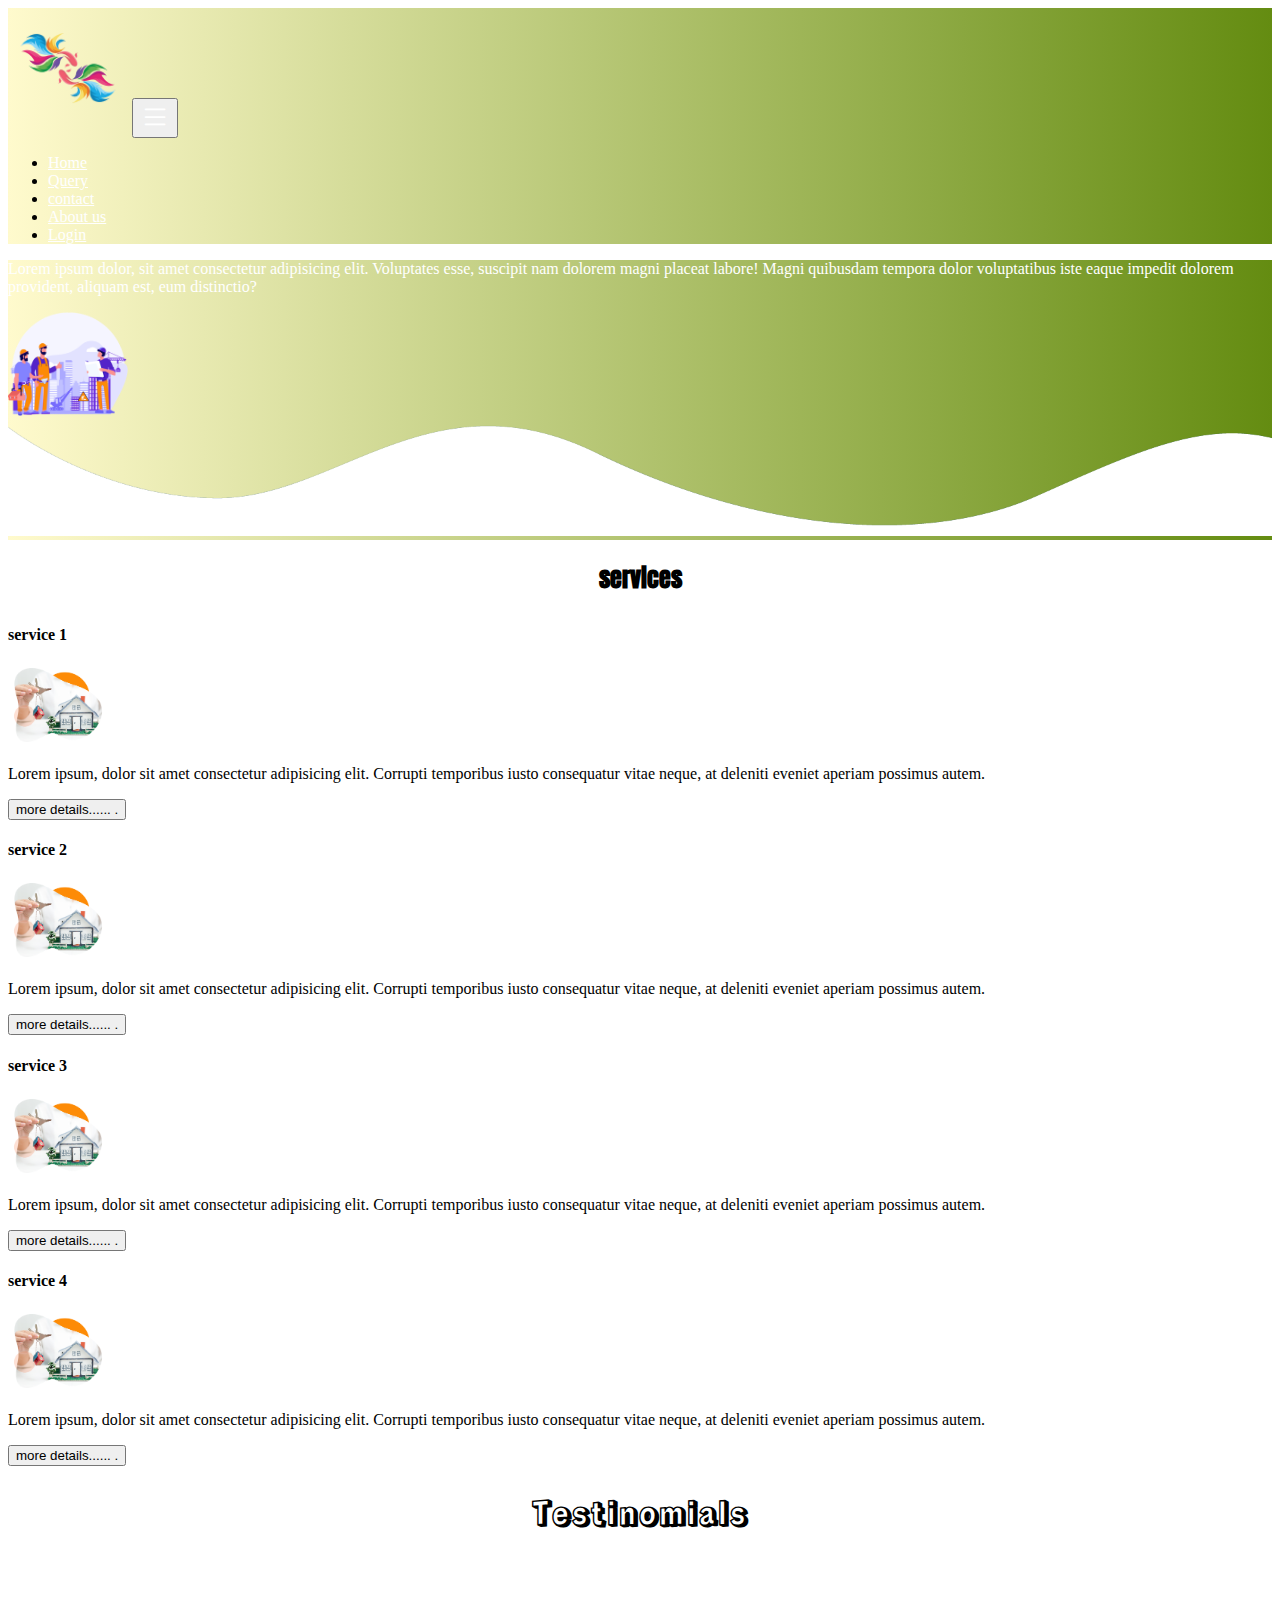
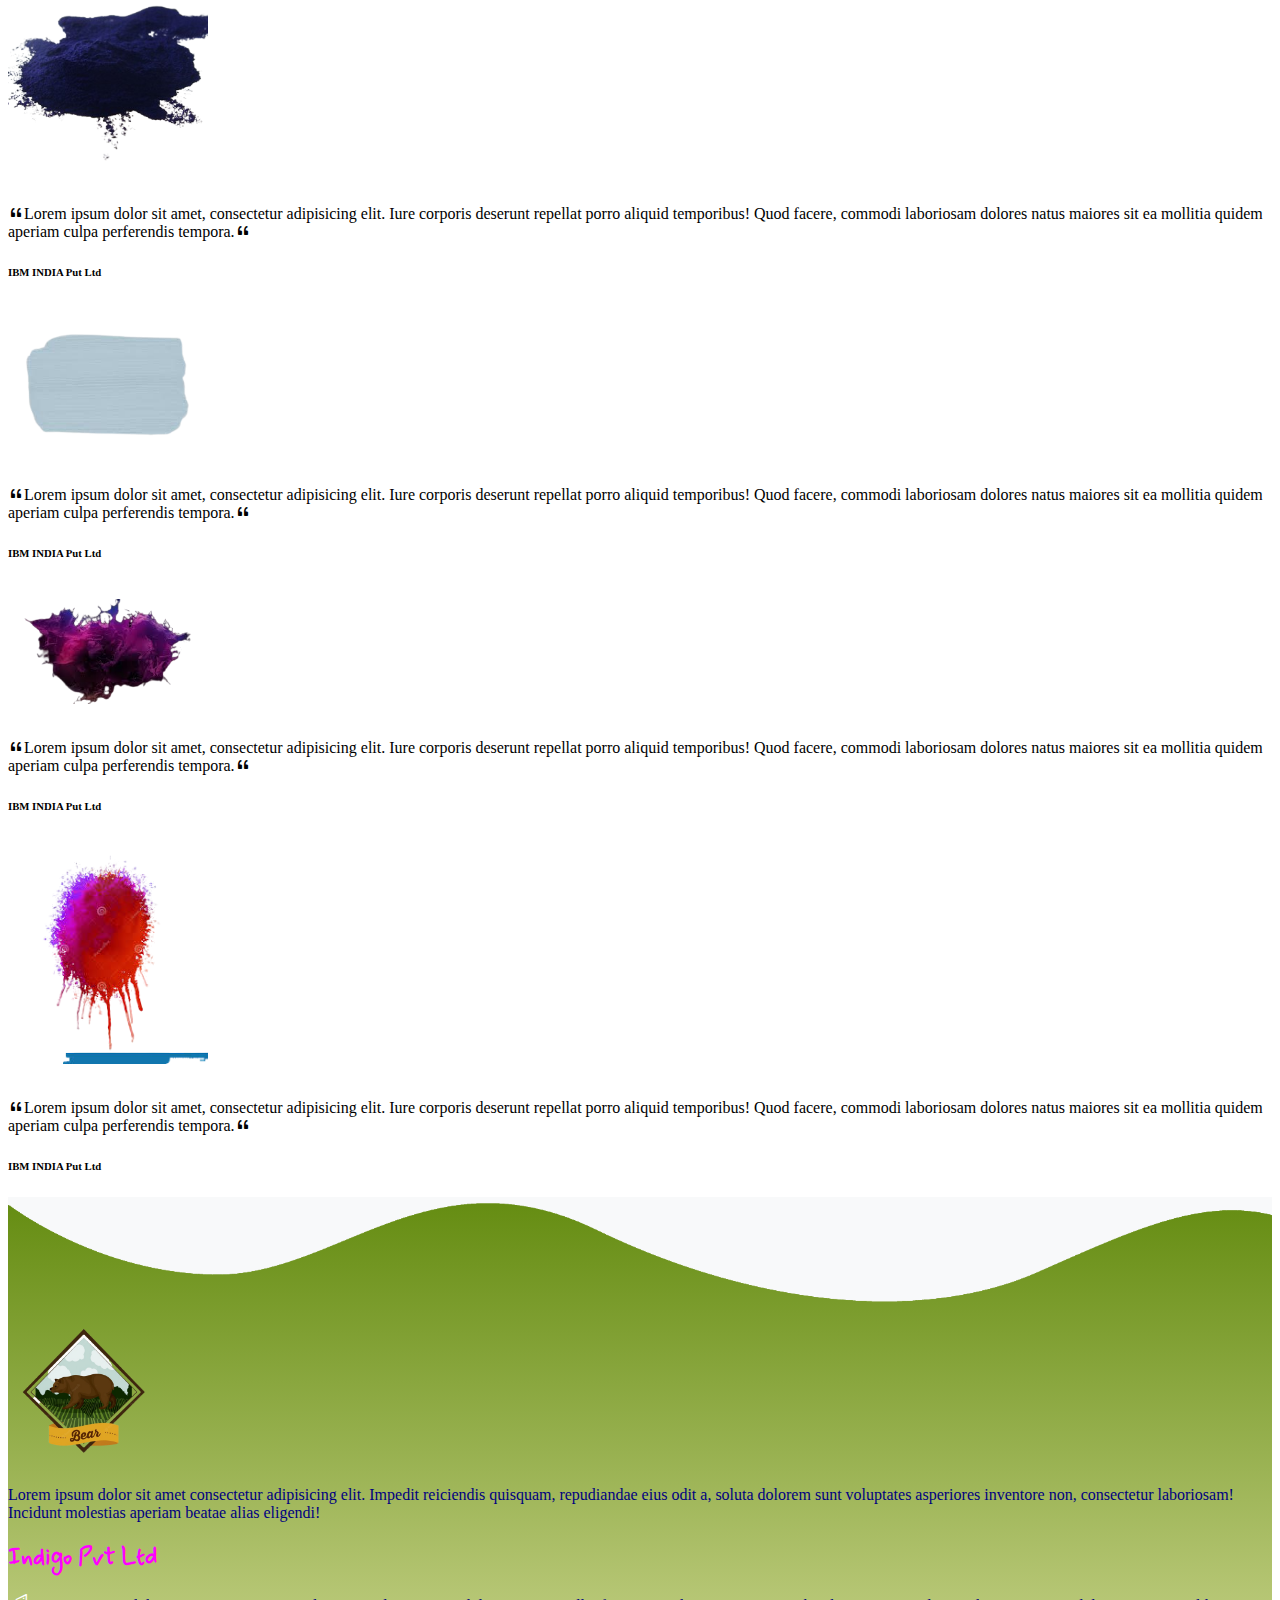
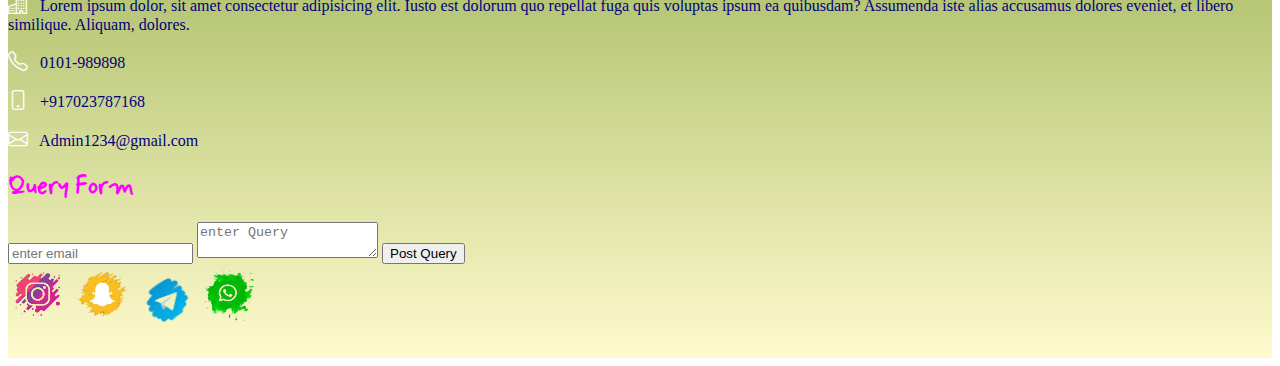
<file: 23febnewfolderindex.html/index.html>
<!DOCTYPE html>
<html lang="en">
<head>
    <meta charset="UTF-8">
    <meta http-equiv="X-UA-Compatible" content="IE=edge">
    <meta name="viewport" content="width=device-width, initial-scale=1.0">
    <title>Document</title>
    <link rel="preconnect" href="https://fonts.googleapis.com">
<link rel="preconnect" href="https://fonts.gstatic.com" crossorigin>
<link href="https://fonts.googleapis.com/css2?family=Rampart+One&display=swap" rel="stylesheet">
    <link rel="preconnect" href="https://fonts.googleapis.com">
<link rel="preconnect" href="https://fonts.gstatic.com" crossorigin>
<link href="https://fonts.googleapis.com/css2?family=Anton&display=swap" rel="stylesheet">
    <link rel="preconnect" href="https://fonts.googleapis.com">
<link rel="preconnect" href="https://fonts.gstatic.com" crossorigin>
<link href="https://fonts.googleapis.com/css2?family=Mynerve&display=swap" rel="stylesheet">
    <link rel="stylesheet" href="https://cdn.jsdelivr.net/npm/bootstrap-icons@1.10.3/font/bootstrap-icons.css">
    <link href="https://cdn.jsdelivr.net/npm/bootstrap@5.1.3/dist/css/bootstrap.min.css" rel="stylesheet" integrity="sha384-1BmE4kWBq78iYhFldvKuhfTAU6auU8tT94WrHftjDbrCEXSU1oBoqyl2QvZ6jIW3" crossorigin="anonymous">
<link rel="stylesheet" href="css/style.css">
</head>

<body>
<section class="header">
    <div class="container">
        <div class="row">
            <div class="col-md-12">
                <nav class="navbar navbar-expand-lg ">
                    <div class="container-fluid">
                      <a class="navbar-brand" href="#"><img src="media/vecteezy_attractive-colored-guppy-fish-logo-icon-design-suitable-for_7494315-removebg-preview.png" alt=""></a>
                      <button class="navbar-toggler" type="button" data-bs-toggle="collapse" data-bs-target="#navbarSupportedContent" aria-controls="navbarSupportedContent" aria-expanded="false" aria-label="Toggle navigation">
                        <i class="bi bi-list"></i>
                      </button>
                      <div class="collapse navbar-collapse" id="navbarSupportedContent">
                        <ul class="navbar-nav ms-auto">
                          <li class="nav-item">
                            <a class="nav-link active" aria-current="page" href="#">Home</a>
                          </li>
                          <li class="nav-item">
                            <a class="nav-link" href="#footer">Query</a>
                          </li>
                          <li class="nav-item">
                            <a class="nav-link" href="#">contact</a>
                          </li>
                          <li class="nav-item">
                            <a class="nav-link" href="#">About us</a>
                          </li>
                          <li class="nav-item">
                            <a class="nav-link" href="#">Login</a>
                          </li>
                        </ul>
                        
                      </div>
                    </div>
                  </nav>
            </div>
        </div>
    </div>
</section>

<section class="banner">
  <div class="container">
    <div class="row">
      <div class="col-md-8"><P>Lorem ipsum dolor, sit amet consectetur adipisicing elit. Voluptates esse, suscipit nam dolorem magni placeat labore! Magni quibusdam tempora dolor voluptatibus iste eaque impedit dolorem provident, aliquam est, eum distinctio?</P></div>
      <div class="col-md-4"><img class="banner-img" src="media/about-us-removebg-preview.png" class="img-fluid d-block mx-auto" alt=""></div>
    </div>
  </div>
  <img src="media/border1.png" alt="">
</section>

<section class="services">
<div class="container">
  <div class="row">
    <h2>services</h2>
    <div class="col-md-3">
      <h4>service 1</h4>
      <img src="media/sliderimg.png" alt="">
      <p>Lorem ipsum, dolor sit amet consectetur adipisicing elit. Corrupti temporibus iusto consequatur vitae neque, at deleniti eveniet aperiam possimus autem.</p>
      <button class="btn btn-success">more details...... .</button>
    </div>
    <div class="col-md-3"><h4>service 2</h4>
      <img src="media/sliderimg.png" alt="">
      <p>Lorem ipsum, dolor sit amet consectetur adipisicing elit. Corrupti temporibus iusto consequatur vitae neque, at deleniti eveniet aperiam possimus autem.</p>
      <button class="btn btn-success">more details...... .</button></div>
    <div class="col-md-3"><h4>service 3</h4>
      <img src="media/sliderimg.png" alt="">
      <p>Lorem ipsum, dolor sit amet consectetur adipisicing elit. Corrupti temporibus iusto consequatur vitae neque, at deleniti eveniet aperiam possimus autem.</p>
      <button class="btn btn-success">more details...... .</button></div>
    <div class="col-md-3"><h4>service 4</h4>
      <img src="media/sliderimg.png" alt="">
      <p>Lorem ipsum, dolor sit amet consectetur adipisicing elit. Corrupti temporibus iusto consequatur vitae neque, at deleniti eveniet aperiam possimus autem.</p>
      <button class="btn btn-success">more details...... .</button></div>
  </div>
</div>
</section>

<section class="test">
  <div class="container">
    <div class="row">
      <h1>Testinomials</h1>
      <div class="col-md-3">
        <img src="media/indigo-2_blue-removebg-preview.png" alt="">
        <p><span><i class="bi bi-quote"></i></span>Lorem ipsum dolor sit amet, consectetur adipisicing elit. Iure corporis deserunt repellat porro aliquid temporibus! Quod facere, commodi laboriosam dolores natus maiores sit ea mollitia quidem aperiam culpa perferendis tempora.<span><i class="bi bi-quote"></i></span></p>
        <h6>IBM INDIA Put Ltd</h6>
      </div>
      <div class="col-md-3">
        <img src="media/indigo_light_blur-removebg-preview.png" alt="">
        <p><span><i class="bi bi-quote"></i></span>Lorem ipsum dolor sit amet, consectetur adipisicing elit. Iure corporis deserunt repellat porro aliquid temporibus! Quod facere, commodi laboriosam dolores natus maiores sit ea mollitia quidem aperiam culpa perferendis tempora.<span><i class="bi bi-quote"></i></span></p>
        <h6>IBM INDIA Put Ltd</h6>
      </div>
      <div class="col-md-3">
        <img src="media/indigo_purple-removebg-preview.png" alt="">
        <p><span><i class="bi bi-quote"></i></span>Lorem ipsum dolor sit amet, consectetur adipisicing elit. Iure corporis deserunt repellat porro aliquid temporibus! Quod facere, commodi laboriosam dolores natus maiores sit ea mollitia quidem aperiam culpa perferendis tempora.<span><i class="bi bi-quote"></i></span></p>
        <h6>IBM INDIA Put Ltd</h6>
      </div>
      <div class="col-md-3">
        <img src="media/indigo_red-removebg-preview.png" alt="">
        <p><span><i class="bi bi-quote"></i></span>Lorem ipsum dolor sit amet, consectetur adipisicing elit. Iure corporis deserunt repellat porro aliquid temporibus! Quod facere, commodi laboriosam dolores natus maiores sit ea mollitia quidem aperiam culpa perferendis tempora.<span><i class="bi bi-quote"></i></span></p>
        <h6>IBM INDIA Put Ltd</h6>
      </div>
    </div>
  </div>

</section>

<section class="footer">
  <img class="footer-img" src="media/border2.png" alt="">
    <div class="container">
        <div class="row">
            <div class="col-md-4">
                <img src="media/bear-digital-design_25030-5559-removebg-preview.png" alt="" width="150px">
                <p>Lorem ipsum dolor sit amet consectetur adipisicing elit. Impedit reiciendis quisquam, repudiandae eius odit a, soluta dolorem sunt voluptates asperiores inventore non, consectetur laboriosam! Incidunt molestias aperiam beatae alias eligendi!</p>
            </div>
            <div class="col-md-4">
              <h2>Indigo Pvt Ltd</h2>
             <p><span><i class="bi bi-buildings"></i></span> &nbsp Lorem ipsum dolor, sit amet consectetur adipisicing elit. Iusto est dolorum quo repellat fuga quis voluptas ipsum ea quibusdam? Assumenda iste alias accusamus dolores eveniet, et libero similique. Aliquam, dolores.</p>
              <p><span><i class="bi bi-telephone"></i></span> &nbsp 0101-989898</p>
              <p><span><i class="bi bi-phone"></i></span> &nbsp +917023787168</p>
              <p><span><i class="bi bi-envelope"></i></span>  &nbsp  Admin1234@gmail.com</p>
            </div> 
            <div class="col-md-4">
                <h2>Query Form</h2>
                <form action="" method="post">
                    <input type="email" name="" id="" placeholder="enter email" class="form-control">
                    <textarea name="" id="" placeholder="enter Query" class="form-control  mt-2 mb-2"></textarea>
                    <button type="submit" class="btn btn-success form-control">Post Query</button>
                </form>
            </div>
        </div>
    </div>

    <div class="container">
        <div class="row text-center">
            <div class="col-md-12">
              <img src="media/instagram_imge-removebg-preview.png" alt="" class="footer-logo">
              <img src="media/snapchat_logo-removebg-preview.png" alt="" class="footer-logo">
              <img src="media/telegram_logo-removebg-preview.png" alt="" class="footer-logo">
              <img src="media/watsapp_logo-removebg-preview.png" alt="" class="footer-logo">
            </div>
        </div>
    </div>
</section>

</section>
    <script src="https://cdn.jsdelivr.net/npm/bootstrap@5.1.3/dist/js/bootstrap.bundle.min.js" 
    integrity="sha384-ka7Sk0Gln4gmtz2MlQnikT1wXgYsOg+OMhuP+IlRH9sENBO0LRn5q+8nbTov4+1p"
     crossorigin="anonymous"></script>
</body>
</html>
</file>
<file: 23febnewfolderindex.html/css/style.css>
.header{
    background: linear-gradient(to right ,rgb(255,250,205),rgb(100,140,17));
   
}
.header img{
    width: 120px;
}

.header ul li a{
    color: white;
    transition-property: color;
    transition-duration: 1s;
}
.header ul li a:hover{
    color:  rgb(220,220,220);
}

.container-fluid{
    padding-left: 0px;
}
.header .bi-list{
    color: white;
    font-size: 30px;
}
.banner{
    background: linear-gradient(to right ,rgb(255,250,205),rgb(100,140,17));

}
.banner p{
    color: white;
}
.banner .banner-img{
    width: 120px;
}
.banner img{
    width: 100%;
}

.services h4{
    color:black;
   
}
.services h2{
    text-align: center;
    margin-bottom: 30px;
    font-family:'Anton', sans-serif;
}
.services img{
    width: 100px;
}
.services p{
    text-align: justify;
}
.test h1{
    font-family: 'Rampart One', cursive; ;
    text-align: center;
}
.test img{
    width: 200px;
    margin:15px 0px;
}
.footer{
    background: linear-gradient(to top ,rgb(255,250,205),rgb(100,140,17));
    padding-bottom: 30px;
}
.footer h2{
    color: rgb(255,0,255);
    font-family: 'Mynerve', cursive;

}


.footer span{
    color: white;
    font-size: 20px;
}
.footer p{
    color:  rgb(0,0,128);
}
.footer .footer-logo{
    width: 60px;
}
.footer .footer-img{
    width: 100%;
    
}
</file>
